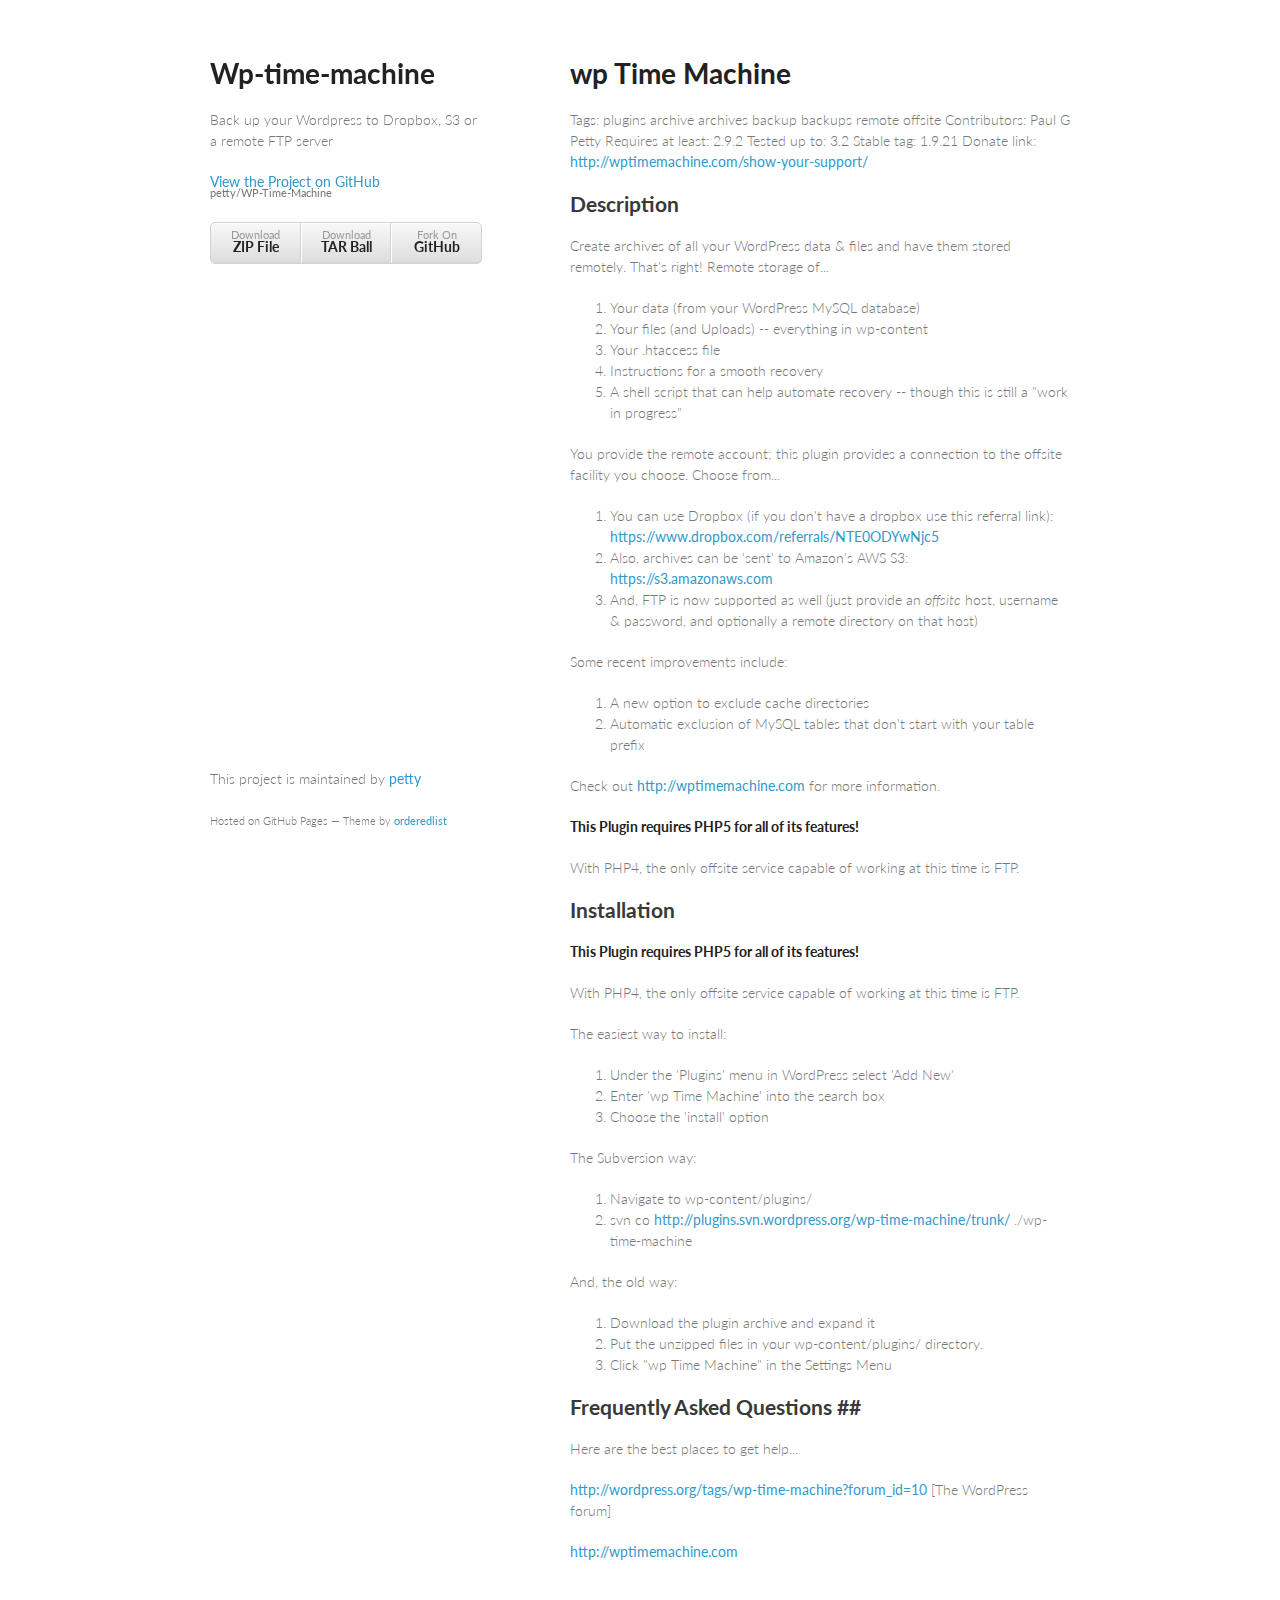
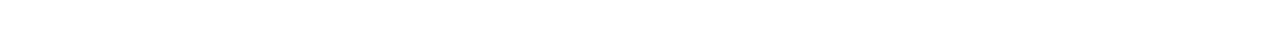
<file: index.html>
<!doctype html>
<html>
  <head>
    <meta charset="utf-8">
    <meta http-equiv="X-UA-Compatible" content="chrome=1">
    <title>Wp-time-machine by petty</title>
    
    <link rel="stylesheet" href="stylesheets/styles.css">
    <link rel="stylesheet" href="stylesheets/pygment_trac.css">
    <meta name="viewport" content="width=device-width, initial-scale=1, user-scalable=no">
    <!--[if lt IE 9]>
    <script src="//html5shiv.googlecode.com/svn/trunk/html5.js"></script>
    <![endif]-->
  </head>
  <body>
    <div class="wrapper">
      <header>
        <h1>Wp-time-machine</h1>
        <p>Back up your Wordpress to Dropbox, S3 or a remote FTP server</p>
        <p class="view"><a href="https://github.com/petty/WP-Time-Machine">View the Project on GitHub <small>petty/WP-Time-Machine</small></a></p>
        <ul>
          <li><a href="https://github.com/petty/WP-Time-Machine/zipball/master">Download <strong>ZIP File</strong></a></li>
          <li><a href="https://github.com/petty/WP-Time-Machine/tarball/master">Download <strong>TAR Ball</strong></a></li>
          <li><a href="https://github.com/petty/WP-Time-Machine">Fork On <strong>GitHub</strong></a></li>
        </ul>
      </header>
      <section>
        <h1>wp Time Machine</h1>

<p>Tags: plugins archive archives backup backups remote offsite
Contributors: Paul G Petty
Requires at least: 2.9.2
Tested up to: 3.2
Stable tag: 1.9.21
Donate link: <a href="http://wptimemachine.com/show-your-support/">http://wptimemachine.com/show-your-support/</a></p>

<h2>Description</h2>

<p>Create archives of all your WordPress data &amp; files and have them stored remotely. That's right! Remote storage of...</p>

<ol>
<li>Your data (from your WordPress MySQL database)</li>
<li>Your files (and Uploads) -- everything in wp-content</li>
<li>Your .htaccess file</li>
<li>Instructions for a smooth recovery </li>
<li>A shell script that can help automate recovery -- though this is still a "work in progress"</li>
</ol><p>You provide the remote account; this plugin provides a connection to the offsite facility you choose. Choose from...</p>

<ol>
<li>You can use Dropbox (if you don't have a dropbox use this referral link): <a href="https://www.dropbox.com/referrals/NTE0ODYwNjc5">https://www.dropbox.com/referrals/NTE0ODYwNjc5</a> </li>
<li>Also, archives can be 'sent' to Amazon's AWS S3: <a href="https://s3.amazonaws.com">https://s3.amazonaws.com</a></li>
<li>And, FTP is now supported as well (just provide an <em>offsite</em> host, username &amp; password, and optionally a remote directory on that host)</li>
</ol><p>Some recent improvements include:</p>

<ol>
<li>A new option to exclude cache directories</li>
<li>Automatic exclusion of MySQL tables that don't start with your table prefix</li>
</ol><p>Check out <a href="http://wptimemachine.com">http://wptimemachine.com</a> for more information.</p>

<p><strong>This Plugin requires PHP5 for all of its features!</strong></p>

<p>With PHP4, the only offsite service capable of working at this time is FTP.</p>

<h2>Installation</h2>

<p><strong>This Plugin requires PHP5 for all of its features!</strong></p>

<p>With PHP4, the only offsite service capable of working at this time is FTP.</p>

<p>The easiest way to install:</p>

<ol>
<li>Under the 'Plugins' menu in WordPress select 'Add New'</li>
<li>Enter 'wp Time Machine' into the search box</li>
<li>Choose the 'install' option</li>
</ol><p>The Subversion way:</p>

<ol>
<li>Navigate to wp-content/plugins/</li>
<li>svn co <a href="http://plugins.svn.wordpress.org/wp-time-machine/trunk/">http://plugins.svn.wordpress.org/wp-time-machine/trunk/</a> ./wp-time-machine</li>
</ol><p>And, the old way:</p>

<ol>
<li>Download the plugin archive and expand it</li>
<li>Put the unzipped files in your wp-content/plugins/ directory.</li>
<li>Click "wp Time Machine" in the Settings Menu</li>
</ol><h2>Frequently Asked Questions ##</h2>

<p>Here are the best places to get help...</p>

<p><a href="http://wordpress.org/tags/wp-time-machine?forum_id=10">http://wordpress.org/tags/wp-time-machine?forum_id=10</a> [The WordPress forum]</p>

<p><a href="http://wptimemachine.com">http://wptimemachine.com</a></p>
      </section>
      <footer>
        <p>This project is maintained by <a href="https://github.com/petty">petty</a></p>
        <p><small>Hosted on GitHub Pages &mdash; Theme by <a href="https://github.com/orderedlist">orderedlist</a></small></p>
      </footer>
    </div>
    <script src="javascripts/scale.fix.js"></script>
    
  </body>
</html>
</file>
<file: stylesheets/styles.css>
@import url(https://fonts.googleapis.com/css?family=Lato:300italic,700italic,300,700);

body {
  padding:50px;
  font:14px/1.5 Lato, "Helvetica Neue", Helvetica, Arial, sans-serif;
  color:#777;
  font-weight:300;
}

h1, h2, h3, h4, h5, h6 {
  color:#222;
  margin:0 0 20px;
}

p, ul, ol, table, pre, dl {
  margin:0 0 20px;
}

h1, h2, h3 {
  line-height:1.1;
}

h1 {
  font-size:28px;
}

h2 {
  color:#393939;
}

h3, h4, h5, h6 {
  color:#494949;
}

a {
  color:#39c;
  font-weight:400;
  text-decoration:none;
}

a small {
  font-size:11px;
  color:#777;
  margin-top:-0.6em;
  display:block;
}

.wrapper {
  width:860px;
  margin:0 auto;
}

blockquote {
  border-left:1px solid #e5e5e5;
  margin:0;
  padding:0 0 0 20px;
  font-style:italic;
}

code, pre {
  font-family:Monaco, Bitstream Vera Sans Mono, Lucida Console, Terminal;
  color:#333;
  font-size:12px;
}

pre {
  padding:8px 15px;
  background: #f8f8f8;  
  border-radius:5px;
  border:1px solid #e5e5e5;
  overflow-x: auto;
}

table {
  width:100%;
  border-collapse:collapse;
}

th, td {
  text-align:left;
  padding:5px 10px;
  border-bottom:1px solid #e5e5e5;
}

dt {
  color:#444;
  font-weight:700;
}

th {
  color:#444;
}

img {
  max-width:100%;
}

header {
  width:270px;
  float:left;
  position:fixed;
}

header ul {
  list-style:none;
  height:40px;
  
  padding:0;
  
  background: #eee;
  background: -moz-linear-gradient(top, #f8f8f8 0%, #dddddd 100%);
  background: -webkit-gradient(linear, left top, left bottom, color-stop(0%,#f8f8f8), color-stop(100%,#dddddd));
  background: -webkit-linear-gradient(top, #f8f8f8 0%,#dddddd 100%);
  background: -o-linear-gradient(top, #f8f8f8 0%,#dddddd 100%);
  background: -ms-linear-gradient(top, #f8f8f8 0%,#dddddd 100%);
  background: linear-gradient(top, #f8f8f8 0%,#dddddd 100%);
  
  border-radius:5px;
  border:1px solid #d2d2d2;
  box-shadow:inset #fff 0 1px 0, inset rgba(0,0,0,0.03) 0 -1px 0;
  width:270px;
}

header li {
  width:89px;
  float:left;
  border-right:1px solid #d2d2d2;
  height:40px;
}

header ul a {
  line-height:1;
  font-size:11px;
  color:#999;
  display:block;
  text-align:center;
  padding-top:6px;
  height:40px;
}

strong {
  color:#222;
  font-weight:700;
}

header ul li + li {
  width:88px;
  border-left:1px solid #fff;
}

header ul li + li + li {
  border-right:none;
  width:89px;
}

header ul a strong {
  font-size:14px;
  display:block;
  color:#222;
}

section {
  width:500px;
  float:right;
  padding-bottom:50px;
}

small {
  font-size:11px;
}

hr {
  border:0;
  background:#e5e5e5;
  height:1px;
  margin:0 0 20px;
}

footer {
  width:270px;
  float:left;
  position:fixed;
  bottom:50px;
}

@media print, screen and (max-width: 960px) {
  
  div.wrapper {
    width:auto;
    margin:0;
  }
  
  header, section, footer {
    float:none;
    position:static;
    width:auto;
  }
  
  header {
    padding-right:320px;
  }
  
  section {
    border:1px solid #e5e5e5;
    border-width:1px 0;
    padding:20px 0;
    margin:0 0 20px;
  }
  
  header a small {
    display:inline;
  }
  
  header ul {
    position:absolute;
    right:50px;
    top:52px;
  }
}

@media print, screen and (max-width: 720px) {
  body {
    word-wrap:break-word;
  }
  
  header {
    padding:0;
  }
  
  header ul, header p.view {
    position:static;
  }
  
  pre, code {
    word-wrap:normal;
  }
}

@media print, screen and (max-width: 480px) {
  body {
    padding:15px;
  }
  
  header ul {
    display:none;
  }
}

@media print {
  body {
    padding:0.4in;
    font-size:12pt;
    color:#444;
  }
}
</file>
<file: stylesheets/pygment_trac.css>
.highlight  { background: #ffffff; }
.highlight .c { color: #999988; font-style: italic } /* Comment */
.highlight .err { color: #a61717; background-color: #e3d2d2 } /* Error */
.highlight .k { font-weight: bold } /* Keyword */
.highlight .o { font-weight: bold } /* Operator */
.highlight .cm { color: #999988; font-style: italic } /* Comment.Multiline */
.highlight .cp { color: #999999; font-weight: bold } /* Comment.Preproc */
.highlight .c1 { color: #999988; font-style: italic } /* Comment.Single */
.highlight .cs { color: #999999; font-weight: bold; font-style: italic } /* Comment.Special */
.highlight .gd { color: #000000; background-color: #ffdddd } /* Generic.Deleted */
.highlight .gd .x { color: #000000; background-color: #ffaaaa } /* Generic.Deleted.Specific */
.highlight .ge { font-style: italic } /* Generic.Emph */
.highlight .gr { color: #aa0000 } /* Generic.Error */
.highlight .gh { color: #999999 } /* Generic.Heading */
.highlight .gi { color: #000000; background-color: #ddffdd } /* Generic.Inserted */
.highlight .gi .x { color: #000000; background-color: #aaffaa } /* Generic.Inserted.Specific */
.highlight .go { color: #888888 } /* Generic.Output */
.highlight .gp { color: #555555 } /* Generic.Prompt */
.highlight .gs { font-weight: bold } /* Generic.Strong */
.highlight .gu { color: #800080; font-weight: bold; } /* Generic.Subheading */
.highlight .gt { color: #aa0000 } /* Generic.Traceback */
.highlight .kc { font-weight: bold } /* Keyword.Constant */
.highlight .kd { font-weight: bold } /* Keyword.Declaration */
.highlight .kn { font-weight: bold } /* Keyword.Namespace */
.highlight .kp { font-weight: bold } /* Keyword.Pseudo */
.highlight .kr { font-weight: bold } /* Keyword.Reserved */
.highlight .kt { color: #445588; font-weight: bold } /* Keyword.Type */
.highlight .m { color: #009999 } /* Literal.Number */
.highlight .s { color: #d14 } /* Literal.String */
.highlight .na { color: #008080 } /* Name.Attribute */
.highlight .nb { color: #0086B3 } /* Name.Builtin */
.highlight .nc { color: #445588; font-weight: bold } /* Name.Class */
.highlight .no { color: #008080 } /* Name.Constant */
.highlight .ni { color: #800080 } /* Name.Entity */
.highlight .ne { color: #990000; font-weight: bold } /* Name.Exception */
.highlight .nf { color: #990000; font-weight: bold } /* Name.Function */
.highlight .nn { color: #555555 } /* Name.Namespace */
.highlight .nt { color: #000080 } /* Name.Tag */
.highlight .nv { color: #008080 } /* Name.Variable */
.highlight .ow { font-weight: bold } /* Operator.Word */
.highlight .w { color: #bbbbbb } /* Text.Whitespace */
.highlight .mf { color: #009999 } /* Literal.Number.Float */
.highlight .mh { color: #009999 } /* Literal.Number.Hex */
.highlight .mi { color: #009999 } /* Literal.Number.Integer */
.highlight .mo { color: #009999 } /* Literal.Number.Oct */
.highlight .sb { color: #d14 } /* Literal.String.Backtick */
.highlight .sc { color: #d14 } /* Literal.String.Char */
.highlight .sd { color: #d14 } /* Literal.String.Doc */
.highlight .s2 { color: #d14 } /* Literal.String.Double */
.highlight .se { color: #d14 } /* Literal.String.Escape */
.highlight .sh { color: #d14 } /* Literal.String.Heredoc */
.highlight .si { color: #d14 } /* Literal.String.Interpol */
.highlight .sx { color: #d14 } /* Literal.String.Other */
.highlight .sr { color: #009926 } /* Literal.String.Regex */
.highlight .s1 { color: #d14 } /* Literal.String.Single */
.highlight .ss { color: #990073 } /* Literal.String.Symbol */
.highlight .bp { color: #999999 } /* Name.Builtin.Pseudo */
.highlight .vc { color: #008080 } /* Name.Variable.Class */
.highlight .vg { color: #008080 } /* Name.Variable.Global */
.highlight .vi { color: #008080 } /* Name.Variable.Instance */
.highlight .il { color: #009999 } /* Literal.Number.Integer.Long */

.type-csharp .highlight .k { color: #0000FF }
.type-csharp .highlight .kt { color: #0000FF }
.type-csharp .highlight .nf { color: #000000; font-weight: normal }
.type-csharp .highlight .nc { color: #2B91AF }
.type-csharp .highlight .nn { color: #000000 }
.type-csharp .highlight .s { color: #A31515 }
.type-csharp .highlight .sc { color: #A31515 }
</file>
